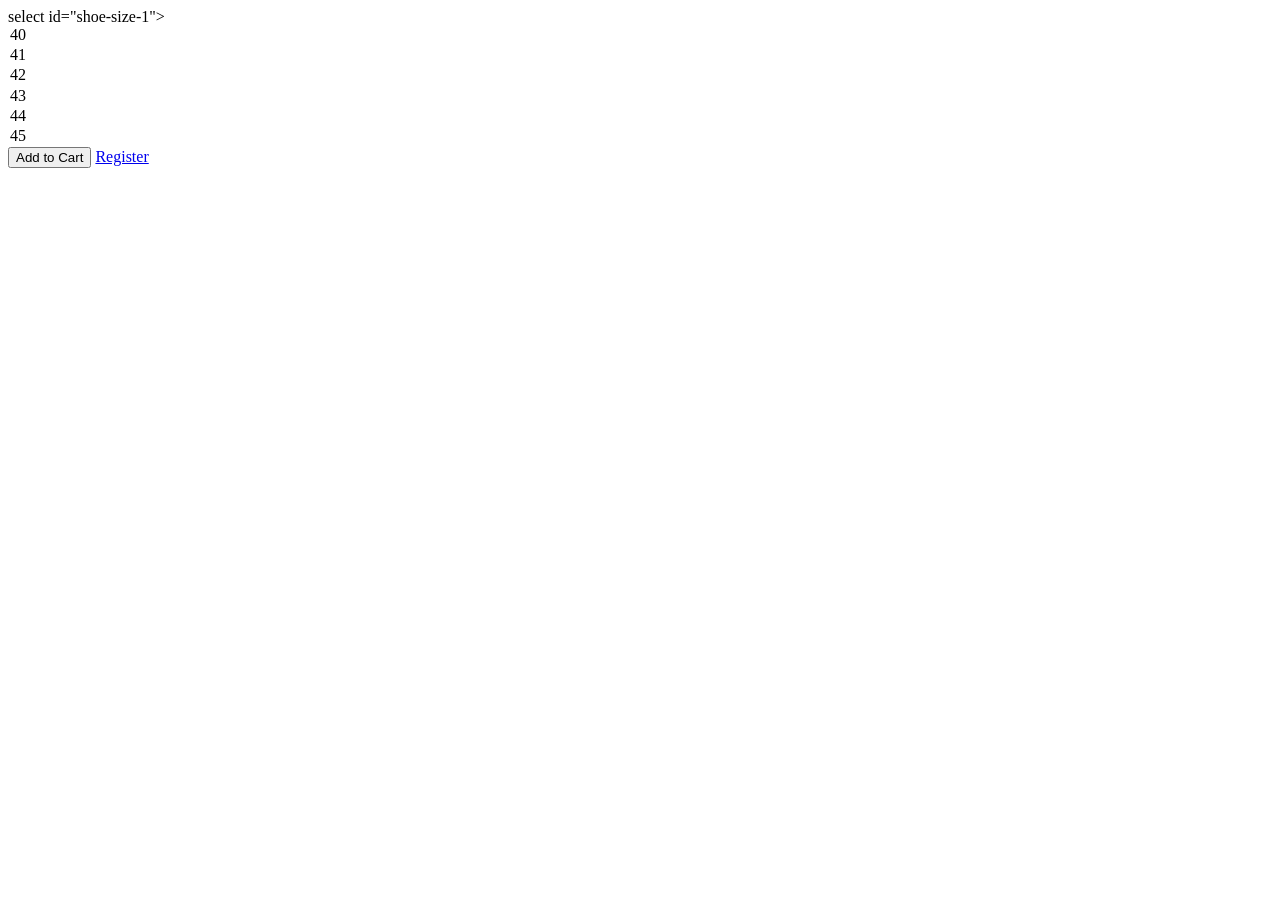
<file: shop.html>
<!DOCTYPE html>
<html lang="en">
<head>
    <meta charset="UTF-8">
    <meta name="viewport" content="width=device-width, initial-scale=1.0">
    <title>Document</title>
</head>
<body>
    select id="shoe-size-1">
    <option value="40">40</option>
    <option value="41">41</option>
    <option value="42">42</option>
    <option value="43">43</option>
    <option value="44">44</option>
    <option value="45">45</option>
</select>

<button onclick="
    addToCart(
        'Classic Sneakers',
        2500,
        document.getElementById('shoe-size-1').value
    )
">
    Add to Cart
</button>
<a href="register.html">Register</a>
</body>
</html>
</file>
